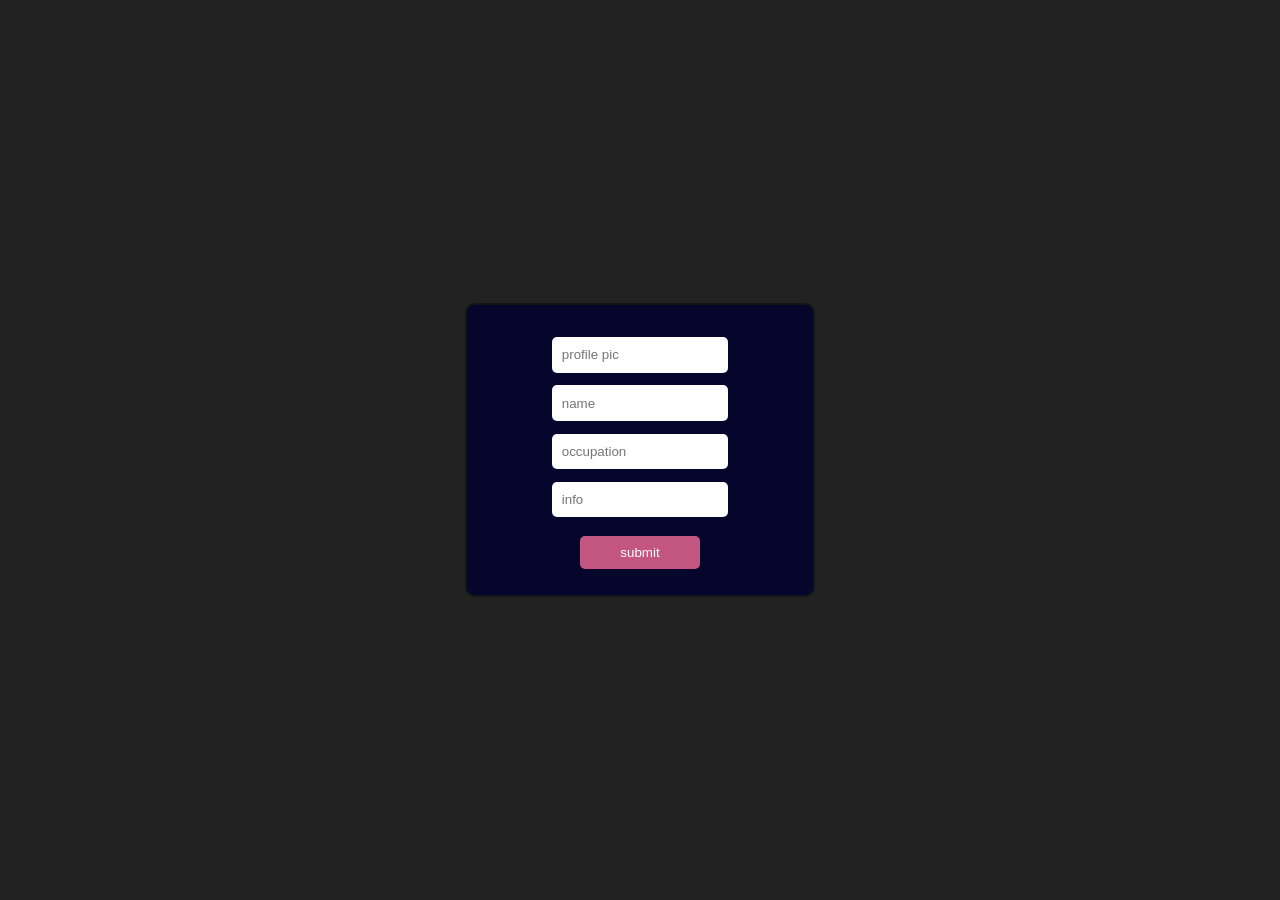
<file: index.html>
<!doctype html>
<html lang="en">
  <head>
    <meta charset="UTF-8" />
    <meta name="viewport" content="width=device-width, initial-scale=1.0" />
    <title>Document</title>
 <link rel="stylesheet" href="style.css">
    
  </head>
  <body>
    <div id="main">
      <form class="form" action="">
        <input type="text" placeholder="profile pic" />
        <input type="text" placeholder="name" />
        <input type="text" placeholder="occupation" />
        <input type="text" placeholder="info" />
        <button id="btn">submit</button>

      </form>
     
    </div>
    <script src="script.js"></script>
  </body>
</html>
</file>
<file: style.css>
* {
  margin: 0;
  padding: 0;
  font-family: "Gilroy", sans-serif;
  box-sizing: border-box;
}

html, body {
  width: 100%;
  height: 100%;
}

/* MAIN CONTAINER */
#main {
  min-height: 100vh;
  width: 100%;
  background-color: #222;
  display: flex;
  justify-content: center;
  align-items: center;
  flex-direction: column;
}

/* FORM */
.form {
  width: 70%;
  max-width: 350px;   /* responsive limit */
  padding: 2vw;
  display: flex;
  align-items: center;
  justify-content: center;
  flex-direction: column;
  border: 2px solid rgb(16, 21, 21);
  border-radius: 10px;
  background-color: rgb(6, 6, 44);
}

/* INPUT */
.form input {
  width: 60%;
  padding: 0.8vw;
  margin: 0.5vw 0;
  border-radius: 5px;
  border: none;
}

/* BUTTON */
#btn {
  width: 100%;
  max-width: 120px;
  background-color: rgb(195, 85, 129);
  padding: 0.7vw;
  margin-top: 1vw;
  color: white;
  border: none;
  border-radius: 5px;
  cursor: pointer;
}

/* CARD */
.card {
  width: 90%;
  max-width: 250px;
  color: #fff;
  margin-top: 2vw;
  border-radius: 10px;
  display: flex;
  align-items: center;
  flex-direction: column;
  padding: 2vw;
  border: 1px solid #555;
  background: #333;
}

/* PROFILE IMAGE */
.profile {
  width: 12vw;
  height: 12vw;
  max-width: 80px;
  max-height: 80px;
  border-radius: 50%;
  overflow: hidden;
  margin-bottom: 1vw;
}

.profile img {
  width: 100%;
  height: 100%;
  object-fit: cover;
}

/* TEXT */
.card h5 {
  margin-top: 0.5vw;
}

.card p {
  font-size: 0.9rem;
  margin-top: 0.5vw;
  text-align: center;
}
</file>
<file: makeCard.CSS>
* {
  margin: 0;
  padding: 0;
  font-family: "Gilroy", sans-serif;
  box-sizing: border-box;
}

html, body {
  width: 100%;
  height: 100%;
}

/* MAIN CONTAINER */
#main {
  min-height: 100vh;
  width: 100%;
  background-color: #222;
  display: flex;
  justify-content: center;
  align-items: center;
  flex-direction: column;
}

/* FORM */
.form {
  width: 70%;
  max-width: 350px;   /* responsive limit */
  padding: 2vw;
  display: flex;
  align-items: center;
  justify-content: center;
  flex-direction: column;
  border: 2px solid rgb(16, 21, 21);
  border-radius: 10px;
  background-color: rgb(6, 6, 44);
}

/* INPUT */
.form input {
  width: 60%;
  padding: 0.8vw;
  margin: 0.5vw 0;
  border-radius: 5px;
  border: none;
}

/* BUTTON */
#btn {
  width: 100%;
  max-width: 120px;
  background-color: rgb(195, 85, 129);
  padding: 0.7vw;
  margin-top: 1vw;
  color: white;
  border: none;
  border-radius: 5px;
  cursor: pointer;
}

/* CARD */
.card {
  width: 90%;
  max-width: 250px;
  color: #fff;
  margin-top: 2vw;
  border-radius: 10px;
  display: flex;
  align-items: center;
  flex-direction: column;
  padding: 2vw;
  border: 1px solid #555;
  background: #333;
}

/* PROFILE IMAGE */
.profile {
  width: 12vw;
  height: 12vw;
  max-width: 80px;
  max-height: 80px;
  border-radius: 50%;
  overflow: hidden;
  margin-bottom: 1vw;
}

.profile img {
  width: 100%;
  height: 100%;
  object-fit: cover;
}

/* TEXT */
.card h5 {
  margin-top: 0.5vw;
}

.card p {
  font-size: 0.9rem;
  margin-top: 0.5vw;
  text-align: center;
}
</file>
